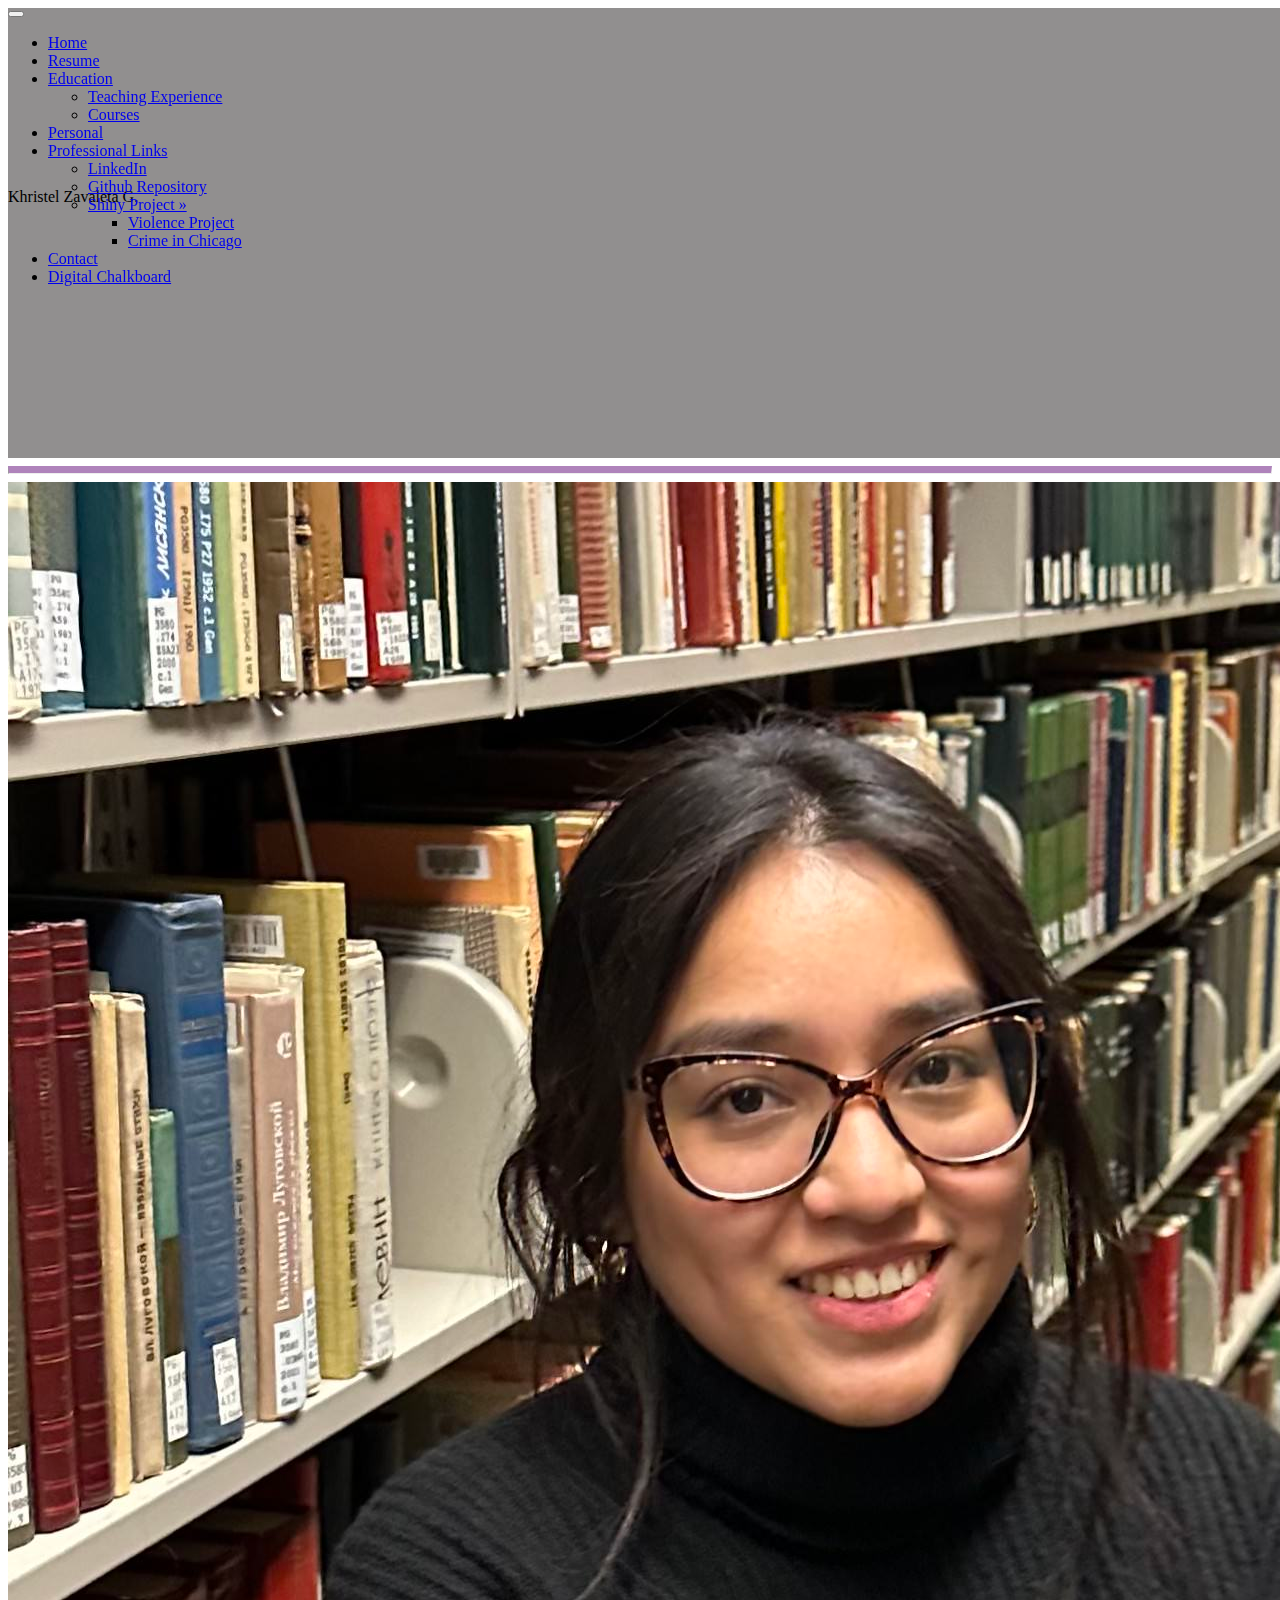
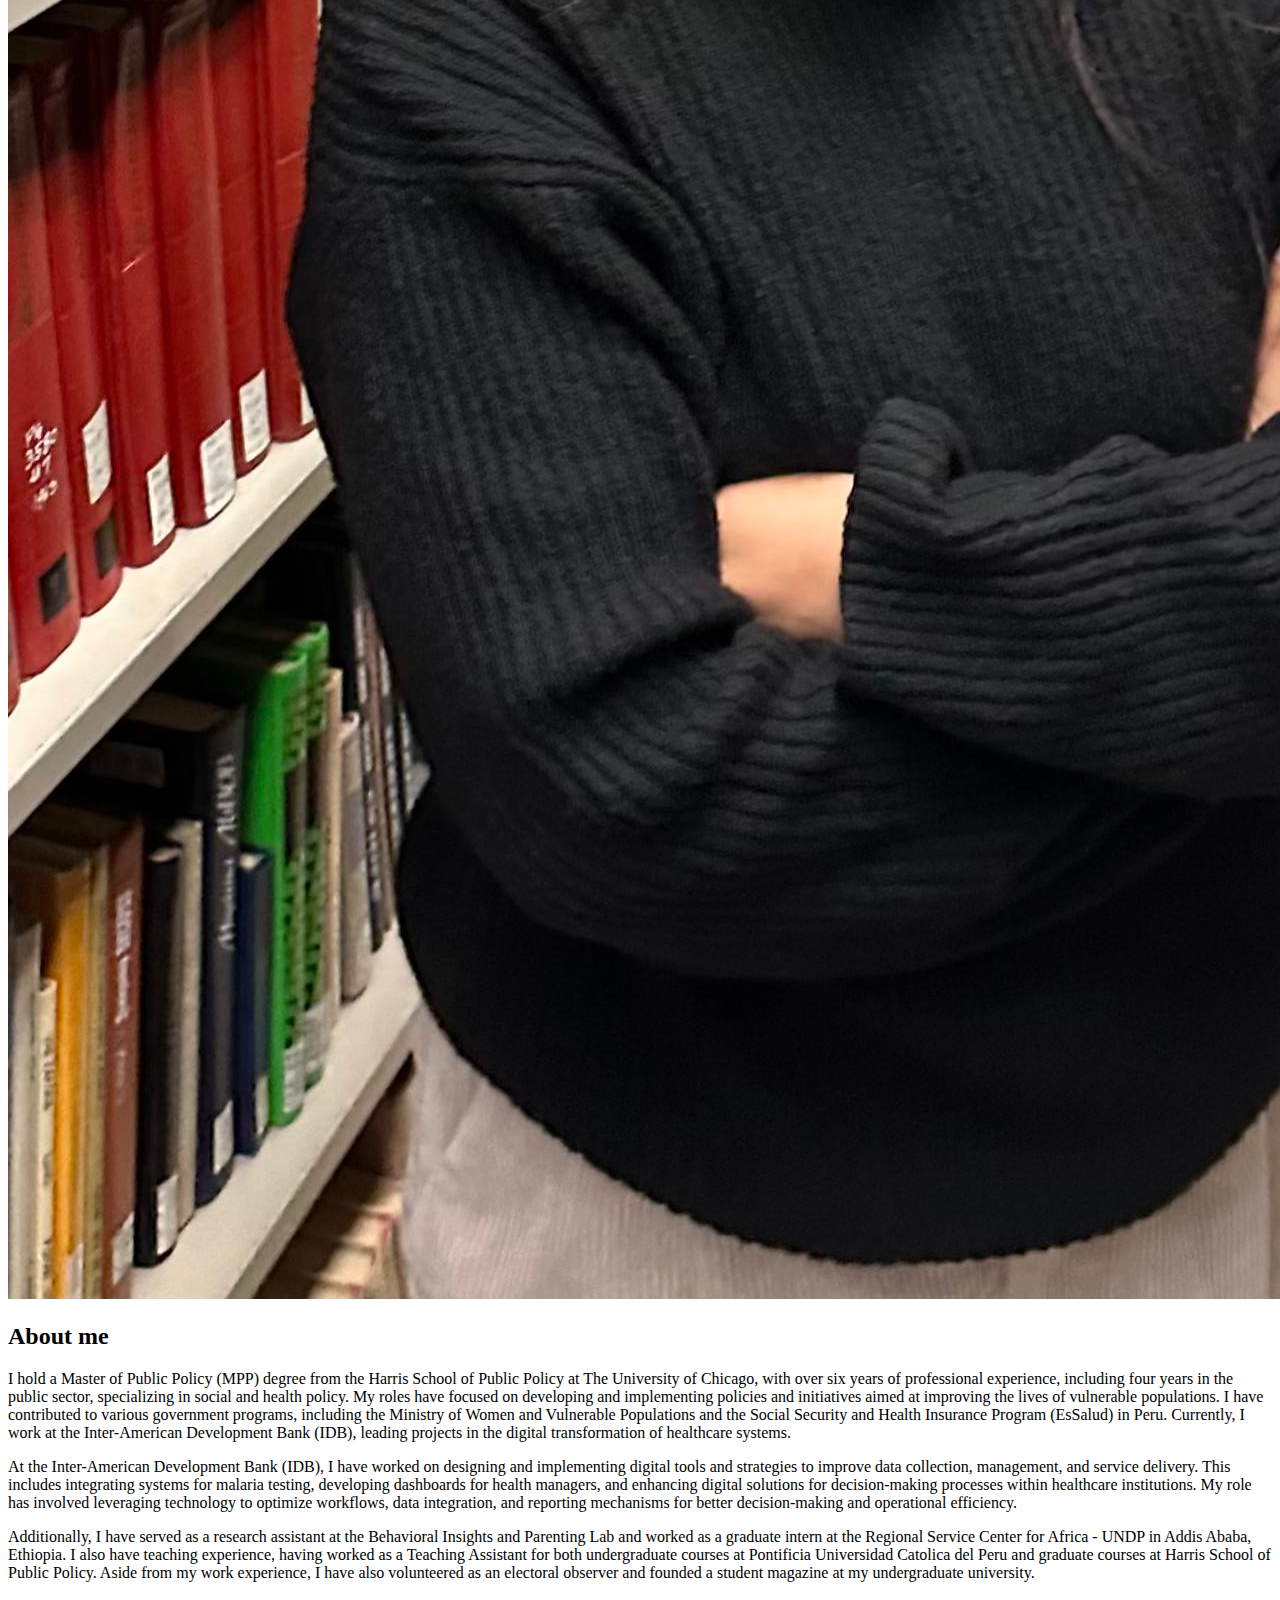
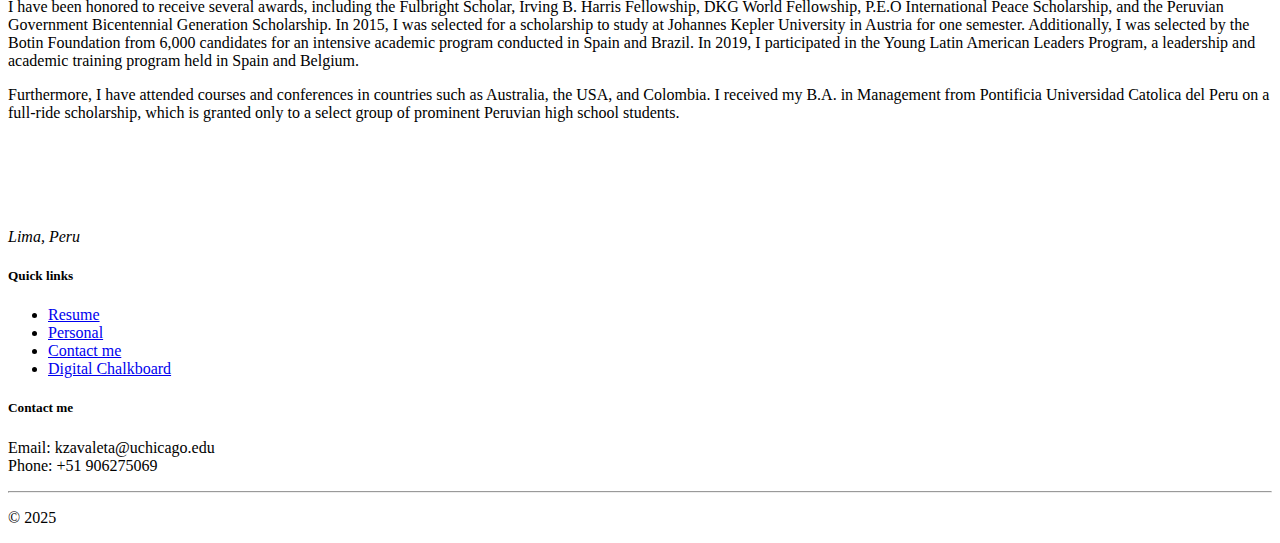
<file: index.html>
<!DOCTYPE html>
<html lang="en">
<head>
	<!-- Meta tags -->
	<meta charset="utf-8">
	<meta name="viewport" content="width = device-width, initial-scale=1.0">
	<!-- Bootstrap 5 CSS -->
	<link href="https://cdn.jsdelivr.net/npm/bootstrap@5.0.2/dist/css/bootstrap.min.css" rel="stylesheet" integrity="sha384-EVSTQN3/azprG1Anm3QDgpJLIm9Nao0Yz1ztcQTwFspd3yD65VohhpuuCOmLASjC" crossorigin="anonymous">
	<link rel="stylesheet" type="text/css" href="styles.css">
	<script src="https://cdn.jsdelivr.net/npm/bootstrap@5.2.3/dist/js/bootstrap.bundle.min.js"></script>
	<script src="script.js"></script>

	<title>Khristel Zavaleta</title>
</head>

<body>
	<nav class="navbar navbar-expand-lg navbar-dark bg-dark">
		<div class="container-fluid">
			<a class="navbar-brand" href="#"></a>
			<button class="navbar-toggler" type="button" data-bs-toggle="collapse" data-bs-target="#navbarNav" aria-controls="navbarNav" aria-expanded="false" aria-label="Toggle navigation">
				<span class="navbar-toggler-icon"></span>
			</button>
			<div class="collapse navbar-collapse" id="navbarNav">
				<ul class="navbar-nav">
					<li class="nav-item">
						<a class="nav-link active" aria-current="page" href="home.html">Home</a>
					</li>
					<li class="nav-item">
						<a class="nav-link" href="resume.html">Resume</a>
					</li>
					<li class="nav-item dropdown">
						<a class="nav-link dropdown-toggle" href="#" id="navbarDropdown" role="button" data-bs-toggle="dropdown" aria-expanded="false">
							Education
						  </a>
						  <ul class="dropdown-menu" aria-labelledby="navbarDropdown">
							<li><a class="dropdown-item" href="teaching.html">Teaching Experience</a></li>
							<li><a class="dropdown-item" href="courses.html">Courses</a></li>
						</ul>
					</li>
					<li class="nav-item">
						<a class="nav-link" href="personal.html">Personal</a>
					</li>
					<li class="nav-item dropdown">
						<a class="nav-link dropdown-toggle" href="#" id="navbarDropdown" role="button" data-bs-toggle="dropdown" aria-expanded="false">
						  Professional Links
						</a>
						<ul class="dropdown-menu" aria-labelledby="navbarDropdown">
						  <li><a class="dropdown-item" href="https://www.linkedin.com/in/khristel-zavaleta-gamarra/">LinkedIn</a></li>
						  <li><a class="dropdown-item" href="https://github.com/khristel26">Github Repository</a></li>
						  <li>
							<a class="dropdown-item" href="#" id="innerDropdown" role="button" data-bs-toggle="dropdown-submenu" aria-expanded="false">
							  Shiny Project &raquo;
							</a>
							<ul class="dropdown-menu dropdown-submenu" aria-labelledby="innerDropdown">
							  <li><a class="dropdown-item" href="https://khristel26.shinyapps.io/final-project-khristel/?_ga=2.69918416.1313853590.1680998193-2020692836.1676941996">Violence Project</a></li>
							  <li><a class="dropdown-item" href="https://khristel26.shinyapps.io/question_3/?_ga=2.91913562.1313853590.1680998193-2020692836.1676941996">Crime in Chicago</a></li>
							</ul>
						  </li>
						</ul>
					  </li>
					<li class="nav-item">
						<a class="nav-link" href="contact.html">Contact</a> 
					</li>
					<li class="nav-item">
						<a class="nav-link" href="data-publication.html">Digital Chalkboard</a>
					</li>
					<!-- <li class="nav-item">
						<a class="nav-link" href="extra-credit.html">Extra Credit - Howler and Events</a>
					</li> -->
				</ul>
			</div>
		</div>
	</nav>

		<div class="text-center">
			<div class="image-container">
				<div class="overlay">
					<div class="text-center" style="padding-top: 20vh;">
						Khristel Zavaleta G.
					</div>
				</div>
			</div>
		</div>
	  
	  <hr class="my-4" style="border-top: 7px solid #af83bb;">

	<div class="container">
		<div class="row">
		  <div class="col-md-5">
			<img src="./images/IMG_8815.jpg" alt="me" class="img-fluid">
		  </div>
		  <div class="col-md-7">
			<h2>About me</h2>
			<p class="text-secondary">I hold a Master of Public Policy (MPP) degree from the Harris School of Public Policy at The University of Chicago, with over six years of professional experience, including four years in the public sector, specializing in social and health policy. My roles have focused on developing and implementing policies and initiatives aimed at improving the lives of vulnerable populations. I have contributed to various government programs, including the Ministry of Women and Vulnerable Populations and the Social Security and Health Insurance Program (EsSalud) in Peru. Currently, I work at the Inter-American Development Bank (IDB), leading projects in the digital transformation of healthcare systems.
			</p>
			<p class="text-secondary">At the Inter-American Development Bank (IDB), I have worked on designing and implementing digital tools and strategies to improve data collection, management, and service delivery. This includes integrating systems for malaria testing, developing dashboards for health managers, and enhancing digital solutions for decision-making processes within healthcare institutions. My role has involved leveraging technology to optimize workflows, data integration, and reporting mechanisms for better decision-making and operational efficiency.
			</p>
			<p class="text-secondary">Additionally, I have served as a research assistant at the Behavioral Insights and Parenting Lab and worked as a graduate intern at the Regional Service Center for Africa - UNDP in Addis Ababa, Ethiopia. I also have teaching experience, having worked as a Teaching Assistant for both undergraduate courses at Pontificia Universidad Catolica del Peru and graduate courses at Harris School of Public Policy. Aside from my work experience, I have also volunteered as an electoral observer and founded a student magazine at my undergraduate university.
			</p>
			<p class="text-secondary">I have been honored to receive several awards, including the Fulbright Scholar, Irving B. Harris Fellowship, DKG World Fellowship, P.E.O International Peace Scholarship, and the Peruvian Government Bicentennial Generation Scholarship. In 2015, I was selected for a scholarship to study at Johannes Kepler University in Austria for one semester. Additionally, I was selected by the Botin Foundation from 6,000 candidates for an intensive academic program conducted in Spain and Brazil. In 2019, I participated in the Young Latin American Leaders Program, a leadership and academic training program held in Spain and Belgium.
			</p>
			<p class="text-secondary">Furthermore, I have attended courses and conferences in countries such as Australia, the USA, and Colombia. I received my B.A. in Management from Pontificia Universidad Catolica del Peru on a full-ride scholarship, which is granted only to a select group of prominent Peruvian high school students.
				</p>
		  </div>
		</div>
	</div>
	

		<!--<hr class="my-4" style="border-top: 7px solid #af83bb;">
		
	<div id="carousel" class="carousel slide" data-bs-ride="carousel">
			<div class="carousel-indicators">
				<button type="button" data-bs-target="#carousel" data-bs-slide-to="0" class="active" aria-current="true" aria-label="Slide 1"></button>
				<button type="button" data-bs-target="#carousel" data-bs-slide-to="1" aria-label="Slide 2"></button>
				<button type="button" data-bs-target="#carousel" data-bs-slide-to="2" aria-label="Slide 3"></button>
				<button type="button" data-bs-target="#carousel" data-bs-slide-to="3" aria-label="Slide 4"></button>
			</div>

		<div class="carousel-inner">
			<div class="carousel-item active">
			  <img src="./images/keeeel.jpeg" class="d-block w-100">
			</div>
			<div class="carousel-item">
			  <img src="./images/kell..jpeg" class="d-block w-100">
			</div>
			<div class="carousel-item">
			  <img src="./images/Keller-Ctr.jpeg" class="d-block w-100">
			</div>
			<div class="carousel-item">
			  <img src="./images/Keller_Center.jpeg" class="d-block w-100">
			</div>
		</div>

		<button class="carousel-control-prev" type="button" data-bs-target="#carousel" data-bs-slide="prev">
            <span class="carousel-control-prev-icon" aria-hidden="true"></span>
            <span class="visually-hidden">Previous</span>
		</button>
		
		<button class="carousel-control-next" type="button" data-bs-target="#carousel" data-bs-slide="next">
            <span class="carousel-control-next-icon" aria-hidden="true"></span>
            <span class="visually-hidden">Next</span>
        </button> 
	</div> -->

</body>

<br>
<br>
<br>

<footer class="bg-dark text-white d-none d-md-block">
	<div class="container">
	  <div class="row">
		<div class="col-md-4 mt-4">
		  <!-- <h5>Khristel Zavaleta G.</h5> -->
		  <br>
		  <br>
		  <address>
			<!--1307 E 60th St<br>-->
			Lima, Peru
		  </address>
		</div>

		<div class="col-md-4 mt-4">
		  <h5>Quick links</h5>
		  <ul class="list-unstyled">
			<li><a href="resume.html" class="footerlink">Resume</a></li>
			<li><a href="personal.html" class="footerlink">Personal</a></li>
			<li><a href="contact.html" class="footerlink">Contact me</a></li>
			<li><a href="data-publication.html" class="footerlink">Digital Chalkboard</a></li>
		  </ul>
		</div>
		<div class="col-md-4 mt-4">
			<h5>Contact me</h5>
			<p>
				Email: kzavaleta@uchicago.edu <br>
				Phone: +51 906275069
			</p>
		</div>
	  </div>
	  <hr>
	  <div class="row">
		<div class="col-md-6">
		  <p>&copy; 2025</p>
		</div>
	  </div>
	</div>
</footer>

</html>
</file>
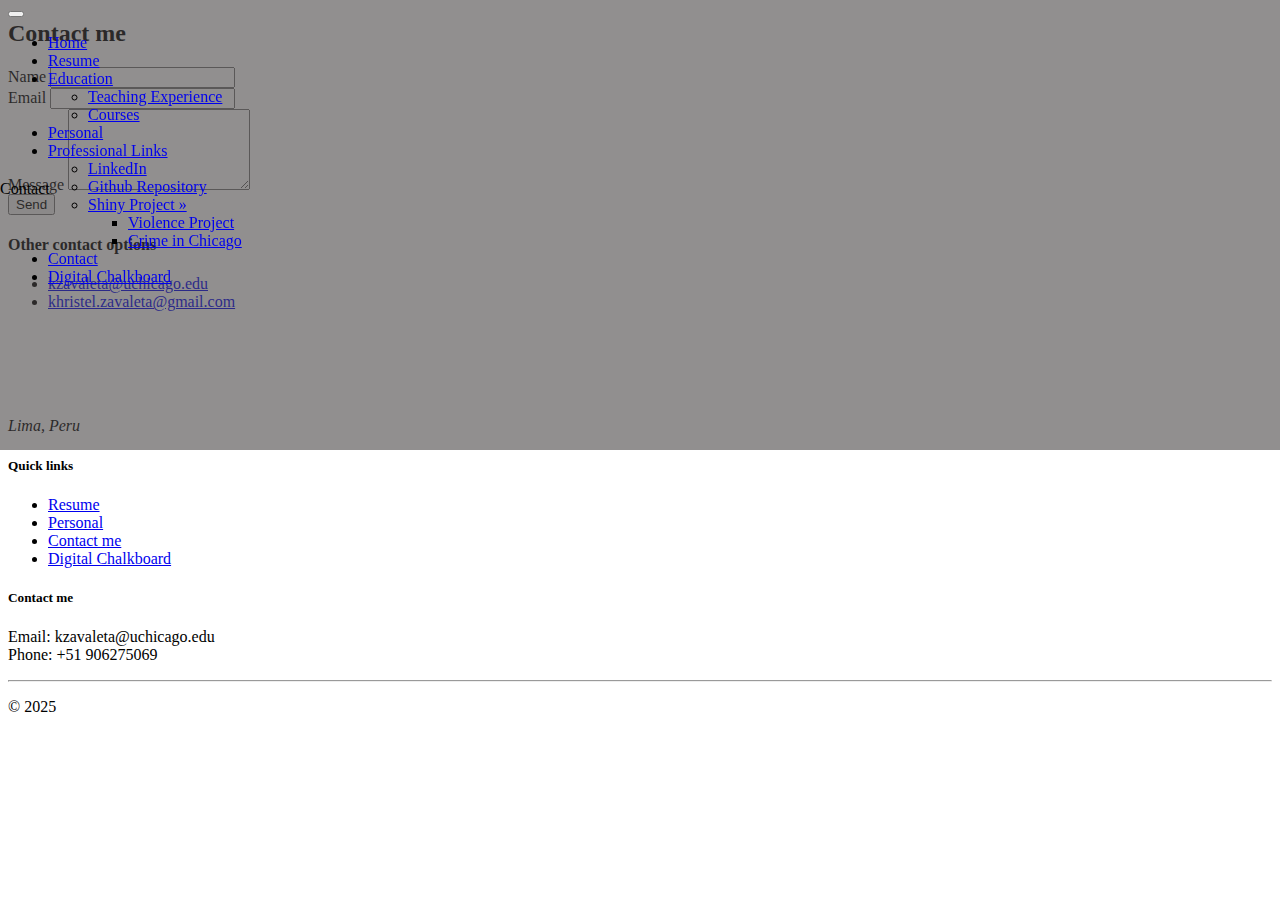
<file: contact.html>
<!DOCTYPE html>
<html lang="en">
<head>
	<!-- Meta tags -->
	<meta charset="utf-8">
	<meta name="viewport" content="width = device-width, initial-scale=1.0">
	<!-- Bootstrap 5 CSS -->
	<link href="https://cdn.jsdelivr.net/npm/bootstrap@5.0.2/dist/css/bootstrap.min.css" rel="stylesheet" integrity="sha384-EVSTQN3/azprG1Anm3QDgpJLIm9Nao0Yz1ztcQTwFspd3yD65VohhpuuCOmLASjC" crossorigin="anonymous">
	<link rel="stylesheet" type="text/css" href="styles.css">
	<script src="https://cdn.jsdelivr.net/npm/bootstrap@5.2.3/dist/js/bootstrap.bundle.min.js"></script>
	<script src="script.js"></script>

	<title>Contact</title>
</head>

<body>
	<nav class="navbar navbar-expand-lg navbar-dark bg-dark">
		<div class="container-fluid">
			<a class="navbar-brand" href="#"></a>
			<button class="navbar-toggler" type="button" data-bs-toggle="collapse" data-bs-target="#navbarNav" aria-controls="navbarNav" aria-expanded="false" aria-label="Toggle navigation">
				<span class="navbar-toggler-icon"></span>
			</button>
			<div class="collapse navbar-collapse" id="navbarNav">
				<ul class="navbar-nav">
					<li class="nav-item">
						<a class="nav-link active" aria-current="page" href="home.html">Home</a>
					</li>
					<li class="nav-item">
						<a class="nav-link" href="resume.html">Resume</a>
					</li>
					<li class="nav-item dropdown">
						<a class="nav-link dropdown-toggle" href="#" id="navbarDropdown" role="button" data-bs-toggle="dropdown" aria-expanded="false">
							Education
						  </a>
						  <ul class="dropdown-menu" aria-labelledby="navbarDropdown">
							<li><a class="dropdown-item" href="teaching.html">Teaching Experience</a></li>
							<li><a class="dropdown-item" href="courses.html">Courses</a></li>
						</ul>
					</li>
					<li class="nav-item">
						<a class="nav-link" href="personal.html">Personal</a>
					</li>
					<li class="nav-item dropdown">
						<a class="nav-link dropdown-toggle" href="#" id="navbarDropdown" role="button" data-bs-toggle="dropdown" aria-expanded="false">
						  Professional Links
						</a>
						<ul class="dropdown-menu" aria-labelledby="navbarDropdown">
						  <li><a class="dropdown-item" href="https://www.linkedin.com/in/khristel-zavaleta-gamarra/">LinkedIn</a></li>
						  <li><a class="dropdown-item" href="https://github.com/khristel26">Github Repository</a></li>
						  <li>
							<a class="dropdown-item" href="#" id="innerDropdown" role="button" data-bs-toggle="dropdown-submenu" aria-expanded="false">
							  Shiny Project &raquo;
							</a>
							<ul class="dropdown-menu dropdown-submenu" aria-labelledby="innerDropdown">
							  <li><a class="dropdown-item" href="https://khristel26.shinyapps.io/final-project-khristel/?_ga=2.69918416.1313853590.1680998193-2020692836.1676941996">Violence Project</a></li>
							  <li><a class="dropdown-item" href="https://khristel26.shinyapps.io/question_3/?_ga=2.91913562.1313853590.1680998193-2020692836.1676941996">Crime in Chicago</a></li>
							</ul>
						  </li>
						</ul>
					  </li>
					<li class="nav-item">
						<a class="nav-link" href="contact.html">Contact</a> 
					</li>
					<li class="nav-item">
						<a class="nav-link" href="data-publication.html">Digital Chalkboard</a>
					</li>
					<!-- <li class="nav-item">
						<a class="nav-link" href="extra-credit.html">Extra Credit - Howler and Events</a>
					</li> -->
				</ul>
			</div>
		</div>
	</nav>
    
    <div class="text-center">
        <div class="image-contact">
            <div class="overlay">
                <div class="text-center" style="padding-top: 20vh;">
                    Contact
                </div>
            </div>
        </div>
    </div>

<h2 class="text-center mb-5">Contact me</h2> 


<div class="container my-5">	
	<div class="row justify-content-center">
	  <div class="col-lg-6">
		<form id="contact-form" method="post" action="https://formspree.io/f/xzbqkegg">
		  <div class="form-group mb-3">
			<label for="name">Name</label>
			<input type="text" class="form-control" id="name" name="name" required>
		  </div>
		  <div class="form-group mb-3">
			<label for="email">Email</label>
			<input type="email" class="form-control" id="email" name="email" required>
		  </div>
		  <div class="form-group mb-3">
			<label for="message">Message</label>
			<textarea class="form-control" id="message" name="message" rows="5" required></textarea>
		  </div>
		  <button type="submit" class="btn btn-primary">Send</button>
		</form>
	  </div>
	  <div class="col-lg-4 offset-lg-2 mt-lg-0 mt-5">
		<h4 class="mb-3">Other contact options</h4>
		<ul class="list-unstyled">
		  <li><i class="fas fa-envelope"></i> <a href="mailto:kzavaleta@uchicago.edu">kzavaleta@uchicago.edu</a></li>
		  <li><i class="fas fa-envelope"></i> <a href="mailto:khristel.zavaleta@gmail.com">khristel.zavaleta@gmail.com</a></li>
		</ul>
	  </div>
	</div>
</div>
</body>

<br>
<br>
<br>

<footer class="bg-dark text-white d-none d-md-block">
	<div class="container">
	  <div class="row">
		<div class="col-md-4 mt-4">
		  <!-- <h5>Khristel Zavaleta G.</h5> -->
		  <br>
		  <br>
		  <address>
			<!-- 1307 E 60th St<br>-->
			Lima, Peru
		  </address>
		</div>

		<div class="col-md-4 mt-4">
		  <h5>Quick links</h5>
		  <ul class="list-unstyled">
			<li><a href="resume.html" class="footerlink">Resume</a></li>
			<li><a href="personal.html" class="footerlink">Personal</a></li>
			<li><a href="contact.html" class="footerlink">Contact me</a></li>
			<li><a href="data-publication.html" class="footerlink">Digital Chalkboard</a></li>
		  </ul>
		</div>
		<div class="col-md-4 mt-4">
			<h5>Contact me</h5>
			<p>
				Email: kzavaleta@uchicago.edu <br>
				Phone: +51 906275069
			</p>
		</div>
	  </div>
	  <hr>
	  <div class="row">
		<div class="col-md-6">
		  <p>&copy; 2025</p>
		</div>
	  </div>
	</div>
  </footer>

</html>
</file>
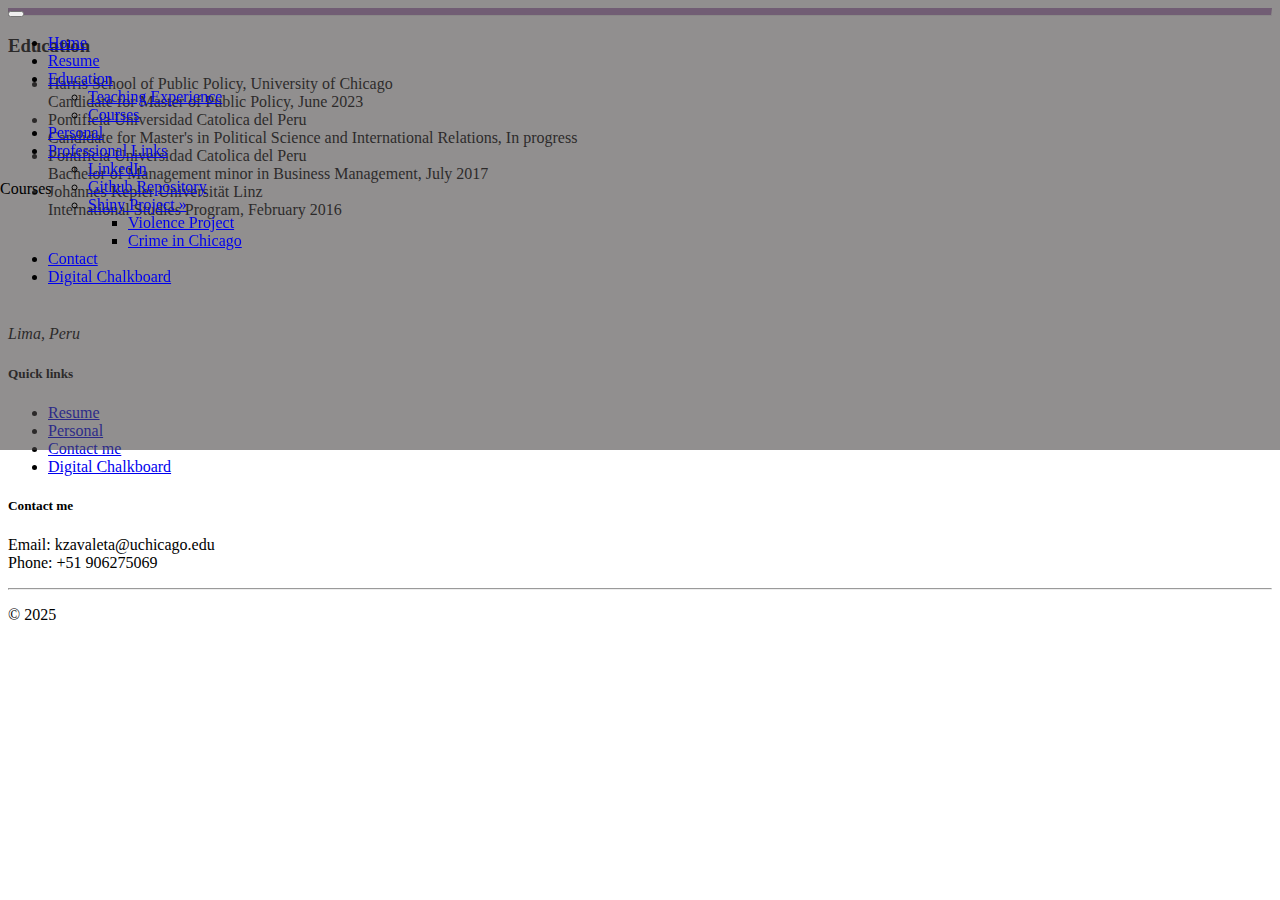
<file: courses.html>
<!DOCTYPE html>
<html lang="en">
<head>
	<!-- Meta tags -->
	<meta charset="utf-8">
	<meta name="viewport" content="width = device-width, initial-scale=1.0">
	<!-- Bootstrap 5 CSS -->
	<script src="https://code.jquery.com/jquery-3.5.0.min.js"></script>
	<link href="https://cdn.jsdelivr.net/npm/bootstrap@5.0.2/dist/css/bootstrap.min.css" rel="stylesheet" integrity="sha384-EVSTQN3/azprG1Anm3QDgpJLIm9Nao0Yz1ztcQTwFspd3yD65VohhpuuCOmLASjC" crossorigin="anonymous">
	<link rel="stylesheet" type="text/css" href="styles.css">
	<script src="https://cdn.jsdelivr.net/npm/bootstrap@5.2.3/dist/js/bootstrap.bundle.min.js"></script>
	<script src="script.js"></script>

	<title>Courses</title>
</head>

<body>
	<nav class="navbar navbar-expand-lg navbar-dark bg-dark">
		<div class="container-fluid">
			<a class="navbar-brand" href="#"></a>
			<button class="navbar-toggler" type="button" data-bs-toggle="collapse" data-bs-target="#navbarNav" aria-controls="navbarNav" aria-expanded="false" aria-label="Toggle navigation">
				<span class="navbar-toggler-icon"></span>
			</button>
			<div class="collapse navbar-collapse" id="navbarNav">
				<ul class="navbar-nav">
					<li class="nav-item">
						<a class="nav-link active" aria-current="page" href="home.html">Home</a>
					</li>
					<li class="nav-item">
						<a class="nav-link" href="resume.html">Resume</a>
					</li>
					<li class="nav-item dropdown">
						<a class="nav-link dropdown-toggle" href="#" id="navbarDropdown" role="button" data-bs-toggle="dropdown" aria-expanded="false">
							Education
						  </a>
						  <ul class="dropdown-menu" aria-labelledby="navbarDropdown">
							<li><a class="dropdown-item" href="teaching.html">Teaching Experience</a></li>
							<li><a class="dropdown-item" href="courses.html">Courses</a></li>
						</ul>
					</li>
					<li class="nav-item">
						<a class="nav-link" href="personal.html">Personal</a>
					</li>
					<li class="nav-item dropdown">
						<a class="nav-link dropdown-toggle" href="#" id="navbarDropdown" role="button" data-bs-toggle="dropdown" aria-expanded="false">
						  Professional Links
						</a>
						<ul class="dropdown-menu" aria-labelledby="navbarDropdown">
						  <li><a class="dropdown-item" href="https://www.linkedin.com/in/khristel-zavaleta-gamarra/">LinkedIn</a></li>
						  <li><a class="dropdown-item" href="https://github.com/khristel26">Github Repository</a></li>
						  <li>
							<a class="dropdown-item" href="#" id="innerDropdown" role="button" data-bs-toggle="dropdown-submenu" aria-expanded="false">
							  Shiny Project &raquo;
							</a>
							<ul class="dropdown-menu dropdown-submenu" aria-labelledby="innerDropdown">
							  <li><a class="dropdown-item" href="https://khristel26.shinyapps.io/final-project-khristel/?_ga=2.69918416.1313853590.1680998193-2020692836.1676941996">Violence Project</a></li>
							  <li><a class="dropdown-item" href="https://khristel26.shinyapps.io/question_3/?_ga=2.91913562.1313853590.1680998193-2020692836.1676941996">Crime in Chicago</a></li>
							</ul>
						  </li>
						</ul>
					  </li>
					<li class="nav-item">
						<a class="nav-link" href="contact.html">Contact</a> 
					</li>
					<li class="nav-item">
						<a class="nav-link" href="data-publication.html">Digital Chalkboard</a>
					</li>
					<!-- <li class="nav-item">
						<a class="nav-link" href="extra-credit.html">Extra Credit - Howler and Events</a>
					</li> -->
				</ul>
			</div>
		</div>
	</nav>

	<!-- <div id="nav-placeholder"></div> -->

    <div class="text-center">
        <div class="image-courses">
            <div class="overlay">
                <div class="text-center" style="padding-top: 20vh;">
                    Courses
                </div>
            </div>
        </div>
    </div>
      
      <hr class="my-4" style="border-top: 7px solid #af83bb;">


  <h3>Education</h3>

  <div class="container">

    <ul class="educ">
      <li class="educ.li">
        <div class="education-info">
          <div class="education-name">Harris School of Public Policy, University of Chicago</div>
        </div>
        <div class="education-date">Candidate for Master of Public Policy, June 2023</div>
      </li>
      <li class="educ.li">
        <div class="education-info">
          <div class="education-name">Pontificia Universidad Catolica del Peru</div>
        </div>
        <div class="education-date">Candidate for Master's in Political Science and International Relations, In progress</div>
      </li>
      <li class="educ.li">
        <div class="education-info">
          <div class="education-name">Pontificia Universidad Catolica del Peru</div>
        </div>
        <div class="education-date">Bachelor of Management minor in Business Management, July 2017</div>
      </li>
      <li class="educ.li">
        <div class="education-info">
          <div class="education-name">Johannes Kepler Universität Linz</div>
        </div>
        <div class="education-date">International Studies Program, February 2016</div>

      </li>
    </ul>

  </div>

  <script src="script.js"></script>

</body>

<br>
<br>
<br>

<footer class="bg-dark text-white d-none d-md-block">
	<div class="container">
	  <div class="row">
		<div class="col-md-4 mt-4">
		  <!-- <h5>Khristel Zavaleta G.</h5> -->
		  <br>
		  <br>
		  <address>
			<!--1307 E 60th St<br>-->
			Lima, Peru
		  </address>
		</div>

		<div class="col-md-4 mt-4">
		  <h5>Quick links</h5>
		  <ul class="list-unstyled">
			<li><a href="resume.html" class="footerlink">Resume</a></li>
			<li><a href="personal.html" class="footerlink">Personal</a></li>
			<li><a href="contact.html" class="footerlink">Contact me</a></li>
			<li><a href="data-publication.html" class="footerlink">Digital Chalkboard</a></li>
		  </ul>
		</div>
		<div class="col-md-4 mt-4">
			<h5>Contact me</h5>
			<p>
				Email: kzavaleta@uchicago.edu <br>
				Phone: +51 906275069
			</p>
		</div>
	  </div>
	  <hr>
	  <div class="row">
		<div class="col-md-6">
		  <p>&copy; 2025</p>
		</div>
	  </div>
	</div>
  </footer>

</html>
</file>
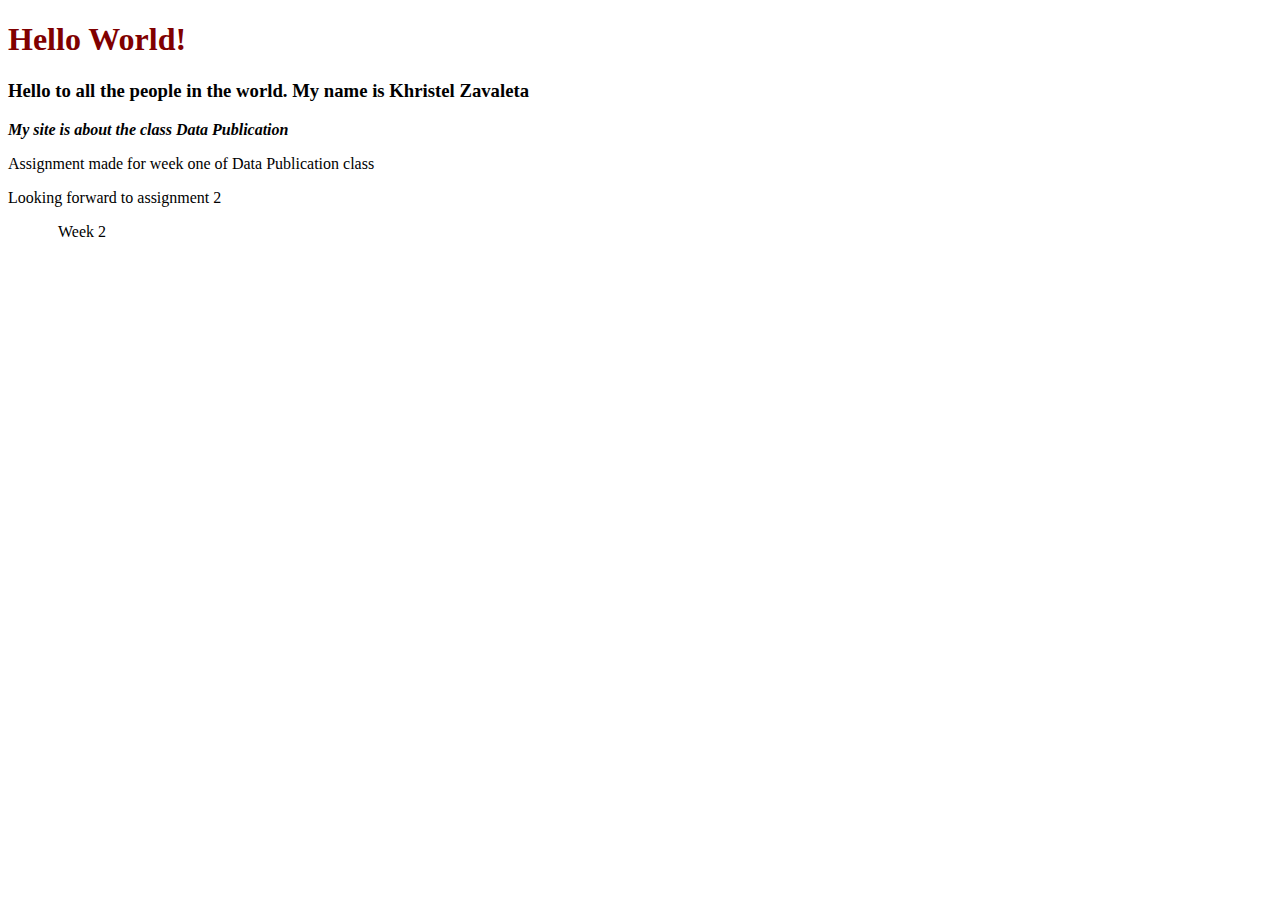
<file: hello.html>
<!DOCTYPE html>
<html>
<head>
	<title>My Site</title>
	<link rel="stylesheet" href="css.css">
</head>
<body>
	<h1 class="heading">Hello World!</h1>
	<h3>Hello to all the people in the world. My name is Khristel Zavaleta</h3>
	<p id="about">My site is about the class Data Publication</p>
	<p id="assignment">Assignment made for week one of Data Publication class</p>
	<p id="future">Looking forward to assignment 2</p>
	<p id="forth"></p>
	<p class="fifth indent">Week 2</p>
</body>
</html>
</file>
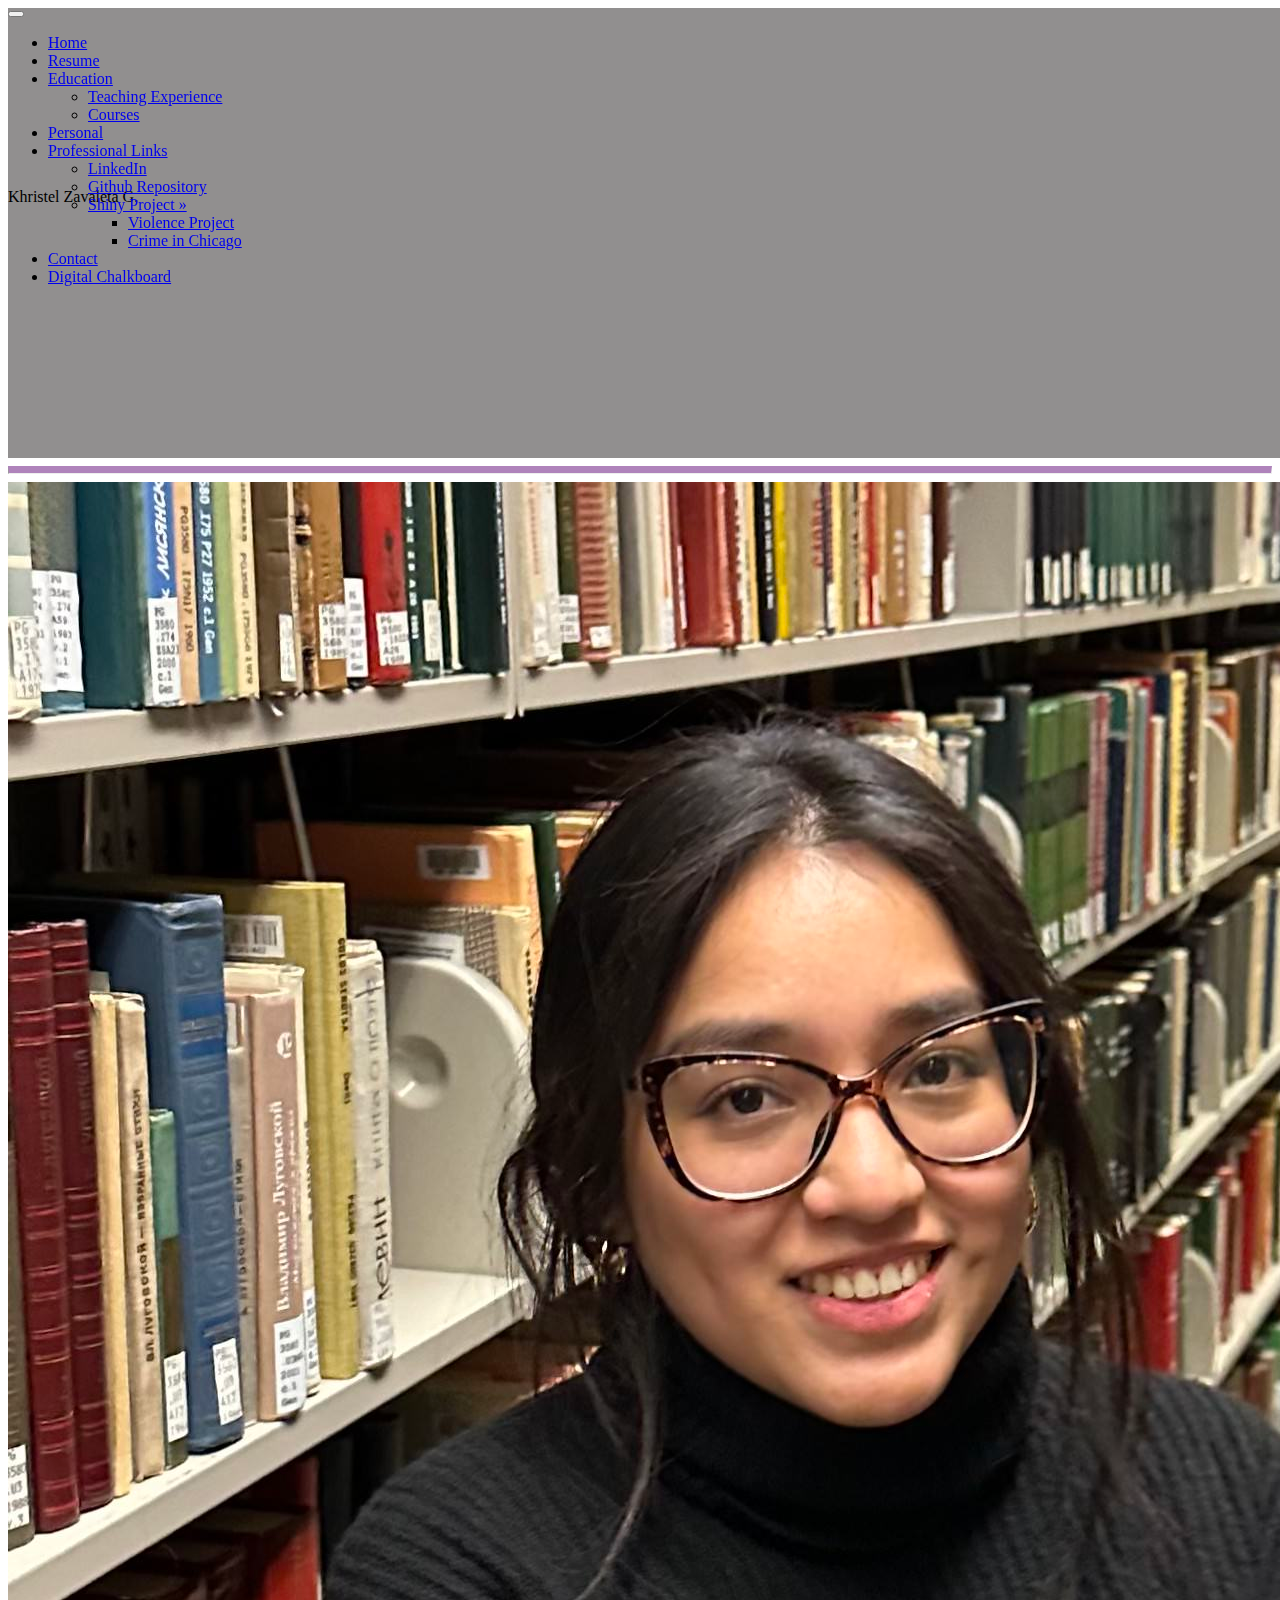
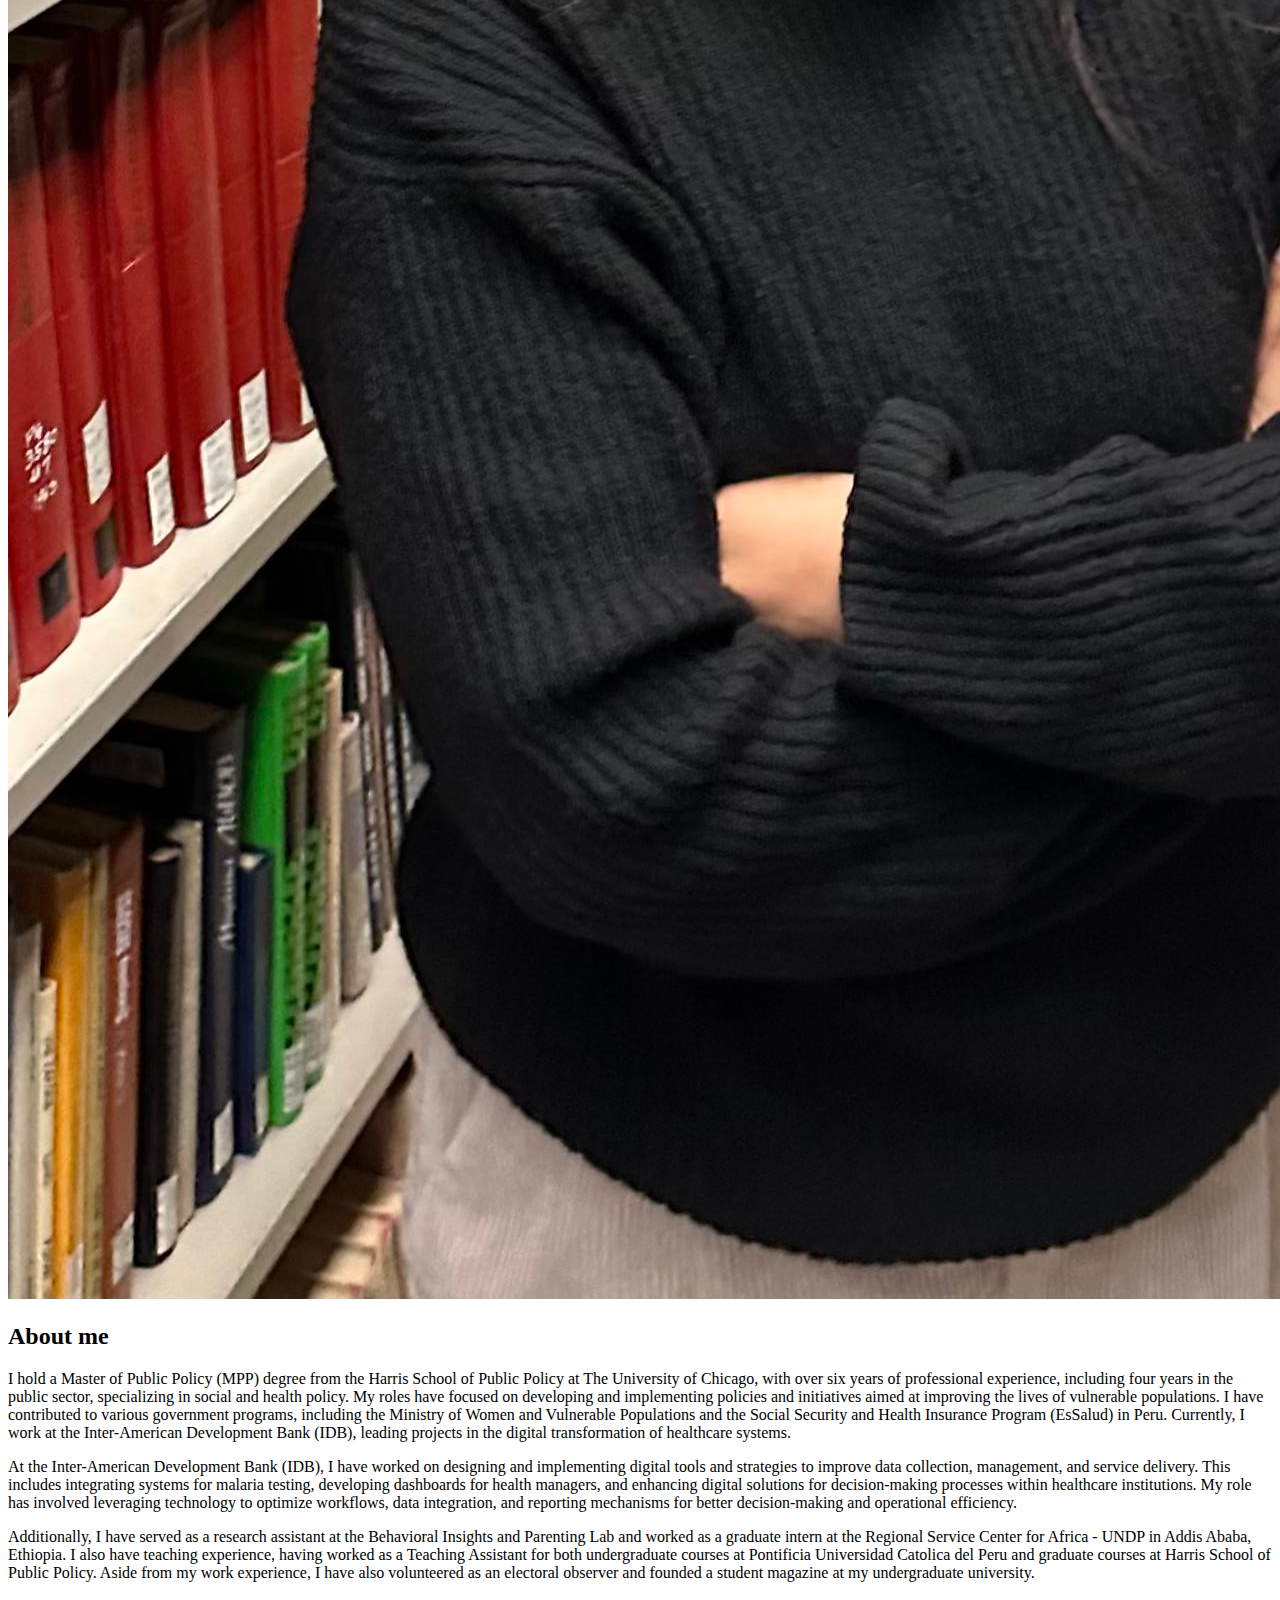
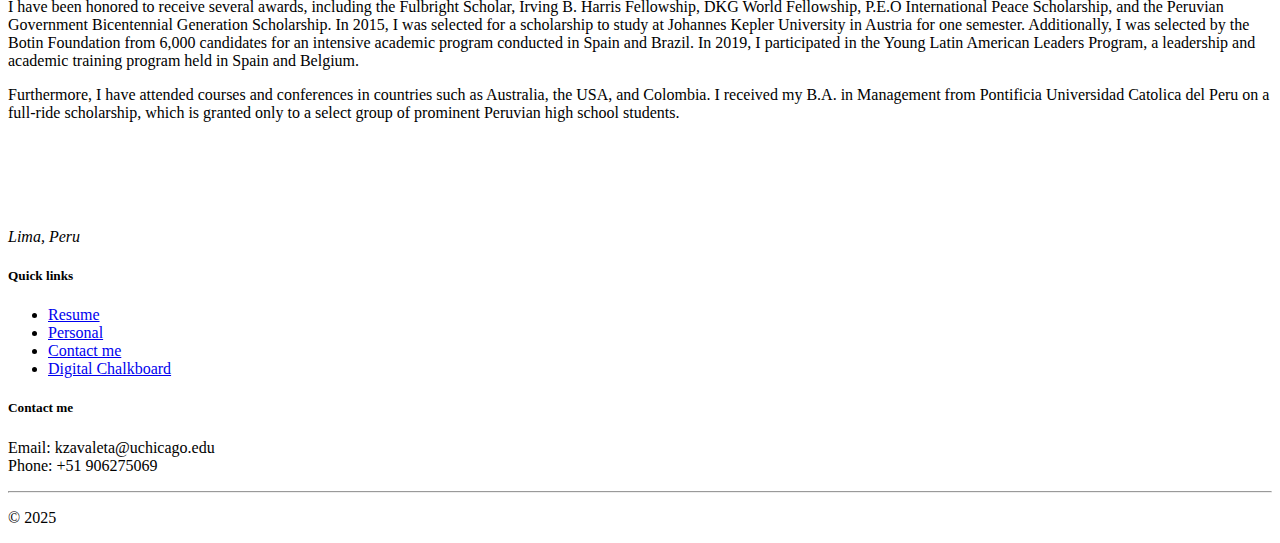
<file: home.html>
<!DOCTYPE html>
<html lang="en">
<head>
	<!-- Meta tags -->
	<meta charset="utf-8">
	<meta name="viewport" content="width = device-width, initial-scale=1.0">
	<!-- Bootstrap 5 CSS -->
	<link href="https://cdn.jsdelivr.net/npm/bootstrap@5.0.2/dist/css/bootstrap.min.css" rel="stylesheet" integrity="sha384-EVSTQN3/azprG1Anm3QDgpJLIm9Nao0Yz1ztcQTwFspd3yD65VohhpuuCOmLASjC" crossorigin="anonymous">
	<link rel="stylesheet" type="text/css" href="styles.css">
	<script src="https://cdn.jsdelivr.net/npm/bootstrap@5.2.3/dist/js/bootstrap.bundle.min.js"></script>
	<script src="script.js"></script>

	<title>Home</title>
</head>

<body>
	<nav class="navbar navbar-expand-lg navbar-dark bg-dark">
		<div class="container-fluid">
			<a class="navbar-brand" href="#"></a>
			<button class="navbar-toggler" type="button" data-bs-toggle="collapse" data-bs-target="#navbarNav" aria-controls="navbarNav" aria-expanded="false" aria-label="Toggle navigation">
				<span class="navbar-toggler-icon"></span>
			</button>
			<div class="collapse navbar-collapse" id="navbarNav">
				<ul class="navbar-nav">
					<li class="nav-item">
						<a class="nav-link active" aria-current="page" href="home.html">Home</a>
					</li>
					<li class="nav-item">
						<a class="nav-link" href="resume.html">Resume</a>
					</li>
					<li class="nav-item dropdown">
						<a class="nav-link dropdown-toggle" href="#" id="navbarDropdown" role="button" data-bs-toggle="dropdown" aria-expanded="false">
							Education
						  </a>
						  <ul class="dropdown-menu" aria-labelledby="navbarDropdown">
							<li><a class="dropdown-item" href="teaching.html">Teaching Experience</a></li>
							<li><a class="dropdown-item" href="courses.html">Courses</a></li>
						</ul>
					</li>
					<li class="nav-item">
						<a class="nav-link" href="personal.html">Personal</a>
					</li>
					<li class="nav-item dropdown">
						<a class="nav-link dropdown-toggle" href="#" id="navbarDropdown" role="button" data-bs-toggle="dropdown" aria-expanded="false">
						  Professional Links
						</a>
						<ul class="dropdown-menu" aria-labelledby="navbarDropdown">
						  <li><a class="dropdown-item" href="https://www.linkedin.com/in/khristel-zavaleta-gamarra/">LinkedIn</a></li>
						  <li><a class="dropdown-item" href="https://github.com/khristel26">Github Repository</a></li>
						  <li>
							<a class="dropdown-item" href="#" id="innerDropdown" role="button" data-bs-toggle="dropdown-submenu" aria-expanded="false">
							  Shiny Project &raquo;
							</a>
							<ul class="dropdown-menu dropdown-submenu" aria-labelledby="innerDropdown">
							  <li><a class="dropdown-item" href="https://khristel26.shinyapps.io/final-project-khristel/?_ga=2.69918416.1313853590.1680998193-2020692836.1676941996">Violence Project</a></li>
							  <li><a class="dropdown-item" href="https://khristel26.shinyapps.io/question_3/?_ga=2.91913562.1313853590.1680998193-2020692836.1676941996">Crime in Chicago</a></li>
							</ul>
						  </li>
						</ul>
					  </li>
					<li class="nav-item">
						<a class="nav-link" href="contact.html">Contact</a> 
					</li>
					<li class="nav-item">
						<a class="nav-link" href="data-publication.html">Digital Chalkboard</a>
					</li>
					<!-- <li class="nav-item">
						<a class="nav-link" href="extra-credit.html">Extra Credit - Howler and Events</a>
					</li> -->
				</ul>
			</div>
		</div>
	</nav>

    <div class="text-center">
        <div class="image-container">
            <div class="overlay">
                <div class="text-center" style="padding-top: 20vh;">
                    Khristel Zavaleta G.
                </div>
            </div>
        </div>
    </div>
	  
	<hr class="my-4" style="border-top: 7px solid #af83bb;">

	<div class="container">
		<div class="row">
		  <div class="col-md-5">
			<img src="./images/IMG_8815.jpg" alt="me" class="img-fluid">
		  </div>
		  <div class="col-md-7">
			<h2>About me</h2>
			<p class="text-secondary">I hold a Master of Public Policy (MPP) degree from the Harris School of Public Policy at The University of Chicago, with over six years of professional experience, including four years in the public sector, specializing in social and health policy. My roles have focused on developing and implementing policies and initiatives aimed at improving the lives of vulnerable populations. I have contributed to various government programs, including the Ministry of Women and Vulnerable Populations and the Social Security and Health Insurance Program (EsSalud) in Peru. Currently, I work at the Inter-American Development Bank (IDB), leading projects in the digital transformation of healthcare systems.
			</p>
			<p class="text-secondary">At the Inter-American Development Bank (IDB), I have worked on designing and implementing digital tools and strategies to improve data collection, management, and service delivery. This includes integrating systems for malaria testing, developing dashboards for health managers, and enhancing digital solutions for decision-making processes within healthcare institutions. My role has involved leveraging technology to optimize workflows, data integration, and reporting mechanisms for better decision-making and operational efficiency.
			</p>
			<p class="text-secondary">Additionally, I have served as a research assistant at the Behavioral Insights and Parenting Lab and worked as a graduate intern at the Regional Service Center for Africa - UNDP in Addis Ababa, Ethiopia. I also have teaching experience, having worked as a Teaching Assistant for both undergraduate courses at Pontificia Universidad Catolica del Peru and graduate courses at Harris School of Public Policy. Aside from my work experience, I have also volunteered as an electoral observer and founded a student magazine at my undergraduate university.
			</p>
			<p class="text-secondary">I have been honored to receive several awards, including the Fulbright Scholar, Irving B. Harris Fellowship, DKG World Fellowship, P.E.O International Peace Scholarship, and the Peruvian Government Bicentennial Generation Scholarship. In 2015, I was selected for a scholarship to study at Johannes Kepler University in Austria for one semester. Additionally, I was selected by the Botin Foundation from 6,000 candidates for an intensive academic program conducted in Spain and Brazil. In 2019, I participated in the Young Latin American Leaders Program, a leadership and academic training program held in Spain and Belgium.
			</p>
			<p class="text-secondary">Furthermore, I have attended courses and conferences in countries such as Australia, the USA, and Colombia. I received my B.A. in Management from Pontificia Universidad Catolica del Peru on a full-ride scholarship, which is granted only to a select group of prominent Peruvian high school students.
				</p>
		  </div>
		</div>
		
		<!-- 
		<hr class="my-4" style="border-top: 7px solid #af83bb;">
		
		<div id="carousel" class="carousel slide" data-bs-ride="carousel">
			<div class="carousel-indicators">
				<button type="button" data-bs-target="#carousel" data-bs-slide-to="0" class="active" aria-current="true" aria-label="Slide 1"></button>
				<button type="button" data-bs-target="#carousel" data-bs-slide-to="1" aria-label="Slide 2"></button>
				<button type="button" data-bs-target="#carousel" data-bs-slide-to="2" aria-label="Slide 3"></button>
				<button type="button" data-bs-target="#carousel" data-bs-slide-to="3" aria-label="Slide 4"></button>
			</div>

		<div class="carousel-inner">
			<div class="carousel-item active">
			  <img src="./images/keeeel.jpeg" class="d-block w-100">
			</div>
			<div class="carousel-item">
			  <img src="./images/kell..jpeg" class="d-block w-100">
			</div>
			<div class="carousel-item">
			  <img src="./images/Keller-Ctr.jpeg" class="d-block w-100">
			</div>
			<div class="carousel-item">
			  <img src="./images/Keller_Center.jpeg" class="d-block w-100">
			</div>
		</div>

		<button class="carousel-control-prev" type="button" data-bs-target="#carousel" data-bs-slide="prev">
            <span class="carousel-control-prev-icon" aria-hidden="true"></span>
            <span class="visually-hidden">Previous</span>
		</button>
		
		<button class="carousel-control-next" type="button" data-bs-target="#carousel" data-bs-slide="next">
            <span class="carousel-control-next-icon" aria-hidden="true"></span>
            <span class="visually-hidden">Next</span>
        </button>
		</div> -->
	</div>
</body>

<br>
<br>
<br>

<footer class="bg-dark text-white d-none d-md-block">
	<div class="container">
	  <div class="row">
		<div class="col-md-4 mt-4">
		  <!-- <h5>Khristel Zavaleta G.</h5> -->
		  <br>
		  <br>
		  <address>
			<!-- 1307 E 60th St<br>-->
			Lima, Peru
		  </address>
		</div>

		<div class="col-md-4 mt-4">
		  <h5>Quick links</h5>
		  <ul class="list-unstyled">
			<li><a href="resume.html" class="footerlink">Resume</a></li>
			<li><a href="personal.html" class="footerlink">Personal</a></li>
			<li><a href="contact.html" class="footerlink">Contact me</a></li>
			<li><a href="data-publication.html" class="footerlink">Digital Chalkboard</a></li>
		  </ul>
		</div>
		<div class="col-md-4 mt-4">
			<h5>Contact me</h5>
			<p>
				Email: kzavaleta@uchicago.edu <br>
				Phone: +51 906275069
			</p>
		</div>
	  </div>
	  <hr>
	  <div class="row">
		<div class="col-md-6">
		  <p>&copy; 2025</p>
		</div>
	  </div>
	</div>
  </footer>
  
  
</html>
</file>
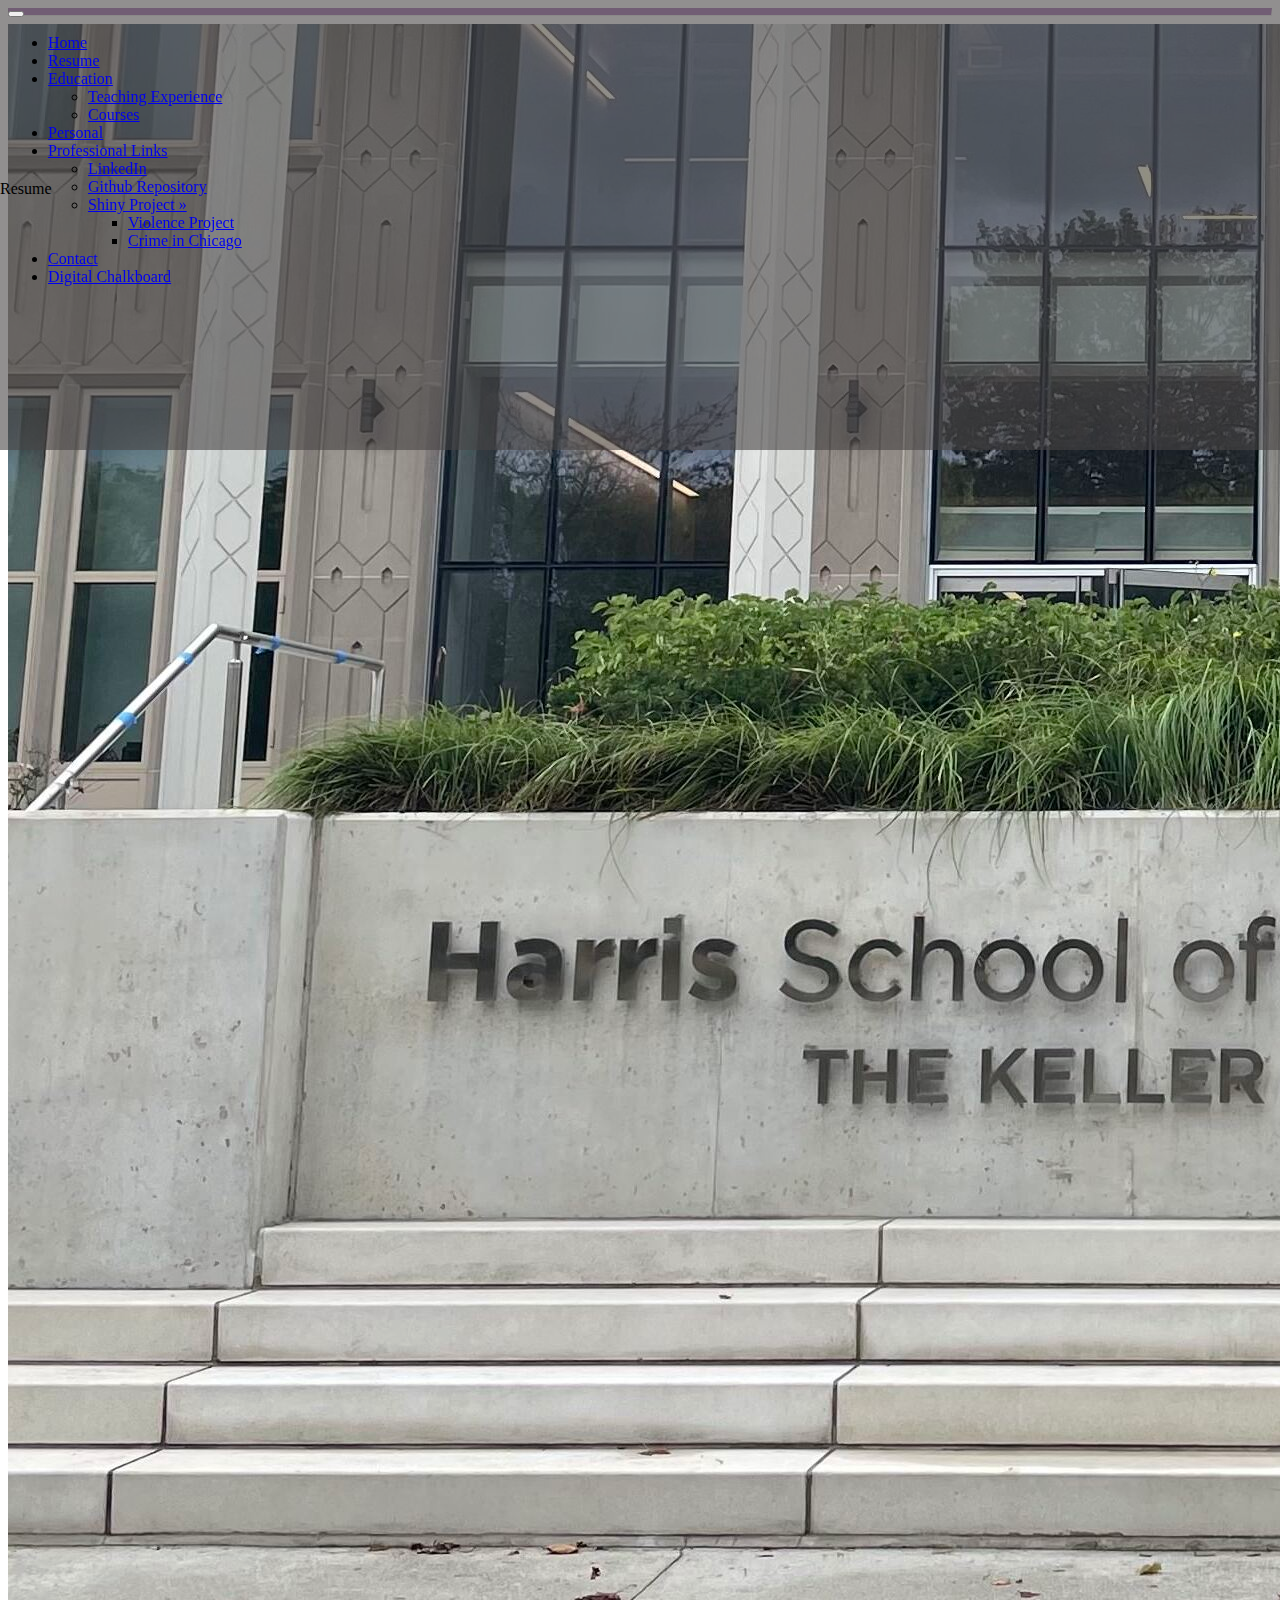
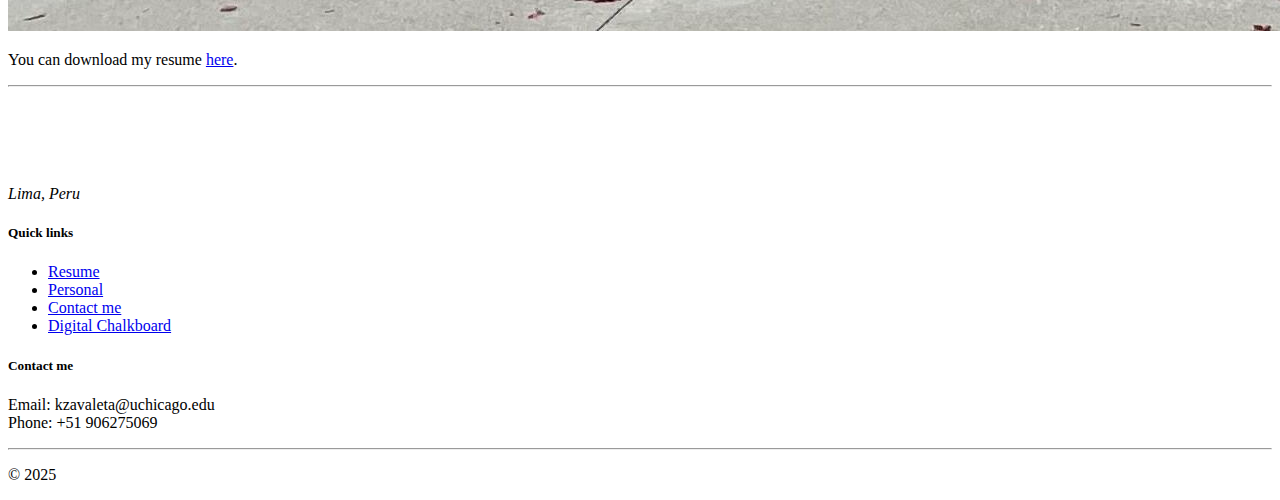
<file: resume.html>
<!DOCTYPE html>
<html lang="en">
<head>
	<!-- Meta tags -->
	<meta charset="utf-8">
	<meta name="viewport" content="width = device-width, initial-scale=1.0">
	<!-- Bootstrap 5 CSS -->
	<link href="https://cdn.jsdelivr.net/npm/bootstrap@5.0.2/dist/css/bootstrap.min.css" rel="stylesheet" integrity="sha384-EVSTQN3/azprG1Anm3QDgpJLIm9Nao0Yz1ztcQTwFspd3yD65VohhpuuCOmLASjC" crossorigin="anonymous">
	<link rel="stylesheet" type="text/css" href="styles.css">
	<script src="https://cdn.jsdelivr.net/npm/bootstrap@5.2.3/dist/js/bootstrap.bundle.min.js"></script>
	<script src="script.js"></script>

	<title>Resume</title>
</head>

<body>

	<nav class="navbar navbar-expand-lg navbar-dark bg-dark">
		<div class="container-fluid">
			<a class="navbar-brand" href="#"></a>
			<button class="navbar-toggler" type="button" data-bs-toggle="collapse" data-bs-target="#navbarNav" aria-controls="navbarNav" aria-expanded="false" aria-label="Toggle navigation">
				<span class="navbar-toggler-icon"></span>
			</button>
			<div class="collapse navbar-collapse" id="navbarNav">
				<ul class="navbar-nav">
					<li class="nav-item">
						<a class="nav-link active" aria-current="page" href="home.html">Home</a>
					</li>
					<li class="nav-item">
						<a class="nav-link" href="resume.html">Resume</a>
					</li>
					<li class="nav-item dropdown">
						<a class="nav-link dropdown-toggle" href="#" id="navbarDropdown" role="button" data-bs-toggle="dropdown" aria-expanded="false">
							Education
						  </a>
						  <ul class="dropdown-menu" aria-labelledby="navbarDropdown">
							<li><a class="dropdown-item" href="teaching.html">Teaching Experience</a></li>
							<li><a class="dropdown-item" href="courses.html">Courses</a></li>
						</ul>
					</li>
					<li class="nav-item">
						<a class="nav-link" href="personal.html">Personal</a>
					</li>
					<li class="nav-item dropdown">
						<a class="nav-link dropdown-toggle" href="#" id="navbarDropdown" role="button" data-bs-toggle="dropdown" aria-expanded="false">
						  Professional Links
						</a>
						<ul class="dropdown-menu" aria-labelledby="navbarDropdown">
						  <li><a class="dropdown-item" href="https://www.linkedin.com/in/khristel-zavaleta-gamarra/">LinkedIn</a></li>
						  <li><a class="dropdown-item" href="https://github.com/khristel26">Github Repository</a></li>
						  <li>
							<a class="dropdown-item" href="#" id="innerDropdown" role="button" data-bs-toggle="dropdown-submenu" aria-expanded="false">
							  Shiny Project &raquo;
							</a>
							<ul class="dropdown-menu dropdown-submenu" aria-labelledby="innerDropdown">
							  <li><a class="dropdown-item" href="https://khristel26.shinyapps.io/final-project-khristel/?_ga=2.69918416.1313853590.1680998193-2020692836.1676941996">Violence Project</a></li>
							  <li><a class="dropdown-item" href="https://khristel26.shinyapps.io/question_3/?_ga=2.91913562.1313853590.1680998193-2020692836.1676941996">Crime in Chicago</a></li>
							</ul>
						  </li>
						</ul>
					  </li>
					<li class="nav-item">
						<a class="nav-link" href="contact.html">Contact</a> 
					</li>
					<li class="nav-item">
						<a class="nav-link" href="data-publication.html">Digital Chalkboard</a>
					</li>
					<!-- <li class="nav-item">
						<a class="nav-link" href="extra-credit.html">Extra Credit - Howler and Events</a>
					</li> -->
				</ul>
			</div>
		</div>
	</nav>

    <div class="text-center">
        <div class="image-resume">
            <div class="overlay">
                <div class="text-center" style="padding-top: 20vh;">
                    Resume
                </div>
            </div>
        </div>
    </div>

    <hr class="my-4" style="border-top: 7px solid #af83bb;">

    <div class="container">
		<div class="row align-items-center">
		  <div class="col-md-6">
			<img src="./images/IMG_6213.jpg" alt="me" class="img-fluid">
		  </div>
		  <div class="col-md-6">
            <p class="text-secondary"> You can download my resume <a href="./resume.pdf" download>here</a>.
            </p>
        </div>
		</div>
    </div>
    <hr>
</body>

<br>
<br>
<br>

<footer class="bg-dark text-white d-none d-md-block">
	<div class="container">
	  <div class="row">
		<div class="col-md-4 mt-4">
		  <!-- <h5>Khristel Zavaleta G.</h5> -->
		  <br>
		  <br>
		  <address>
			<!-- 1307 E 60th St<br> -->
			Lima, Peru
		  </address>
		</div>

		<div class="col-md-4 mt-4">
		  <h5>Quick links</h5>
		  <ul class="list-unstyled">
			<li><a href="resume.html" class="footerlink">Resume</a></li>
			<li><a href="personal.html" class="footerlink">Personal</a></li>
			<li><a href="contact.html" class="footerlink">Contact me</a></li>
			<li><a href="data-publication.html" class="footerlink">Digital Chalkboard</a></li>
		  </ul>
		</div>
		<div class="col-md-4 mt-4">
			<h5>Contact me</h5>
			<p>
				Email: kzavaleta@uchicago.edu <br>
				Phone: +51 906275069
			</p>
		</div>
	  </div>
	  <hr>
	  <div class="row">
		<div class="col-md-6">
		  <p>&copy; 2025</p>
		</div>
	  </div>
	</div>
  </footer>

</html>
</file>
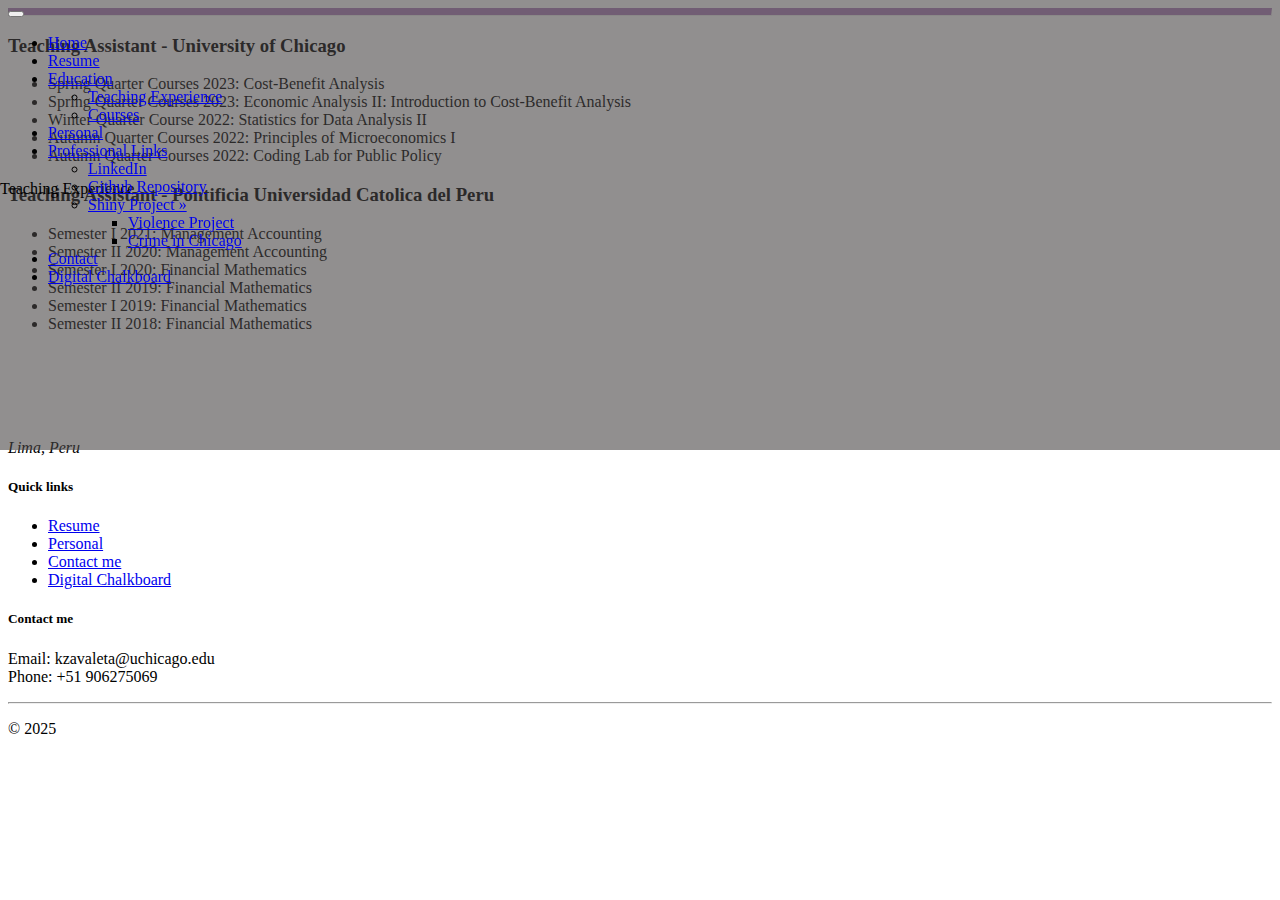
<file: teaching.html>
<!DOCTYPE html>
<html lang="en">
<head>
	<!-- Meta tags -->
	<meta charset="utf-8">
	<meta name="viewport" content="width = device-width, initial-scale=1.0">
	<!-- Bootstrap 5 CSS -->
	<link href="https://cdn.jsdelivr.net/npm/bootstrap@5.0.2/dist/css/bootstrap.min.css" rel="stylesheet" integrity="sha384-EVSTQN3/azprG1Anm3QDgpJLIm9Nao0Yz1ztcQTwFspd3yD65VohhpuuCOmLASjC" crossorigin="anonymous">
	<link rel="stylesheet" type="text/css" href="styles.css">
	<script src="https://cdn.jsdelivr.net/npm/bootstrap@5.2.3/dist/js/bootstrap.bundle.min.js"></script>
	<script src="script.js"></script>

	<title>Teaching Experience</title>
</head>

<body>
    <nav class="navbar navbar-expand-lg navbar-dark bg-dark">
		<div class="container-fluid">
			<a class="navbar-brand" href="#"></a>
			<button class="navbar-toggler" type="button" data-bs-toggle="collapse" data-bs-target="#navbarNav" aria-controls="navbarNav" aria-expanded="false" aria-label="Toggle navigation">
				<span class="navbar-toggler-icon"></span>
			</button>
			<div class="collapse navbar-collapse" id="navbarNav">
				<ul class="navbar-nav">
					<li class="nav-item">
						<a class="nav-link active" aria-current="page" href="home.html">Home</a>
					</li>
					<li class="nav-item">
						<a class="nav-link" href="resume.html">Resume</a>
					</li>
					<li class="nav-item dropdown">
						<a class="nav-link dropdown-toggle" href="#" id="navbarDropdown" role="button" data-bs-toggle="dropdown" aria-expanded="false">
							Education
						  </a>
						  <ul class="dropdown-menu" aria-labelledby="navbarDropdown">
							<li><a class="dropdown-item" href="teaching.html">Teaching Experience</a></li>
							<li><a class="dropdown-item" href="courses.html">Courses</a></li>
						</ul>
					</li>
					<li class="nav-item">
						<a class="nav-link" href="personal.html">Personal</a>
					</li>
					<li class="nav-item dropdown">
						<a class="nav-link dropdown-toggle" href="#" id="navbarDropdown" role="button" data-bs-toggle="dropdown" aria-expanded="false">
						  Professional Links
						</a>
						<ul class="dropdown-menu" aria-labelledby="navbarDropdown">
						  <li><a class="dropdown-item" href="https://www.linkedin.com/in/khristel-zavaleta-gamarra/">LinkedIn</a></li>
						  <li><a class="dropdown-item" href="https://github.com/khristel26">Github Repository</a></li>
						  <li>
							<a class="dropdown-item" href="#" id="innerDropdown" role="button" data-bs-toggle="dropdown-submenu" aria-expanded="false">
							  Shiny Project &raquo;
							</a>
							<ul class="dropdown-menu dropdown-submenu" aria-labelledby="innerDropdown">
							  <li><a class="dropdown-item" href="https://khristel26.shinyapps.io/final-project-khristel/?_ga=2.69918416.1313853590.1680998193-2020692836.1676941996">Violence Project</a></li>
							  <li><a class="dropdown-item" href="https://khristel26.shinyapps.io/question_3/?_ga=2.91913562.1313853590.1680998193-2020692836.1676941996">Crime in Chicago</a></li>
							</ul>
						  </li>
						</ul>
					  </li>
					<li class="nav-item">
						<a class="nav-link" href="contact.html">Contact</a> 
					</li>
					<li class="nav-item">
						<a class="nav-link" href="data-publication.html">Digital Chalkboard</a>
					</li>
					<!-- <li class="nav-item">
						<a class="nav-link" href="extra-credit.html">Extra Credit - Howler and Events</a>
					</li> -->
				</ul>
			</div>
		</div>
	</nav>

    <div class="text-center">
        <div class="image-courses">
            <div class="overlay">
                <div class="text-center" style="padding-top: 20vh;">
                    Teaching Experience
                </div>
            </div>
        </div>
    </div>
      
      <hr class="my-4" style="border-top: 7px solid #af83bb;">

	  <h3>Teaching Assistant - University of Chicago</h3>

	  <ul>
		<li>Spring Quarter Courses 2023: Cost-Benefit Analysis</li>
		<li>Spring Quarter Courses 2023: Economic Analysis II: Introduction to Cost-Benefit Analysis</li>
		<li>Winter Quarter Course 2022: Statistics for Data Analysis II</li>
		<li>Autumn Quarter Courses 2022: Principles of Microeconomics I</li>
		<li>Autumn Quarter Courses 2022: Coding Lab for Public Policy</li>
	  </ul>


	  <h3>Teaching Assistant - Pontificia Universidad Catolica del Peru</h3>

	  <ul>
		<li>Semester I 2021: Management Accounting</li>
		<li>Semester II 2020: Management Accounting</li>
		<li>Semester I 2020: Financial Mathematics </li>
		<li>Semester II 2019: Financial Mathematics </li>
		<li>Semester I 2019: Financial Mathematics </li>
		<li>Semester II 2018: Financial Mathematics </li>
	  </ul>


</body>

<br>
<br>
<br>

<footer class="bg-dark text-white d-none d-md-block">
	<div class="container">
	  <div class="row">
		<div class="col-md-4 mt-4">
		  <!-- <h5>Khristel Zavaleta G.</h5> -->
		  <br>
		  <br>
		  <address>
			<!--1307 E 60th St<br>-->
			Lima, Peru
		  </address>
		</div>

		<div class="col-md-4 mt-4">
		  <h5>Quick links</h5>
		  <ul class="list-unstyled">
			<li><a href="resume.html" class="footerlink">Resume</a></li>
			<li><a href="personal.html" class="footerlink">Personal</a></li>
			<li><a href="contact.html" class="footerlink">Contact me</a></li>
			<li><a href="data-publication.html" class="footerlink">Digital Chalkboard</a></li>
		  </ul>
		</div>
		<div class="col-md-4 mt-4">
			<h5>Contact me</h5>
			<p>
				Email: kzavaleta@uchicago.edu <br>
				Phone: +51 906275069
			</p>
		</div>
	  </div>
	  <hr>
	  <div class="row">
		<div class="col-md-6">
		  <p>&copy; 2025</p>
		</div>
	  </div>
	</div>
  </footer>

</html>
</file>
<file: styles.css>
.navbar {
  position: fixed;
  top: 0;
  width: 100%;
  z-index: 1000; /* higher z-index value than the image container */
  /* other styles */
}

.image-container {
  width: 100vw;
  height: 50vh;
  background-image: url("https://humanities-web.s3.us-east-2.amazonaws.com/college-prod/s3fs-public/styles/max_width_full/public/2019-06/20131016_CLC_6457.jpg?itok=bZtz83BI");
  background-size: cover;
  background-position: center;
  position: relative;
  z-index: 1;
  object-fit: cover;
}

  .overlay {
    position: absolute;
    top: 0;
    left: 0;
    height: 50vh; /* same height as the image-container */
    width: 100%; /* same width as the image-container */
    background-color: rgba(72, 69, 69, 0.6);
    z-index: 2;
  }

  .image-container-about-me {
    width: 100vw;
    height: 50vh;
    background-image: url("IMG_1459.JPG");
    background-size: cover;
    background-position: center top;
    position: relative;
    z-index: 1;
    object-fit: cover;
  }
</file>
<file: css.css>
h1 {
	color: maroon;
}

#about {
	font-weight: bold;
    font-style: italic;
}

.indent { padding-left: 50px;

}
</file>
